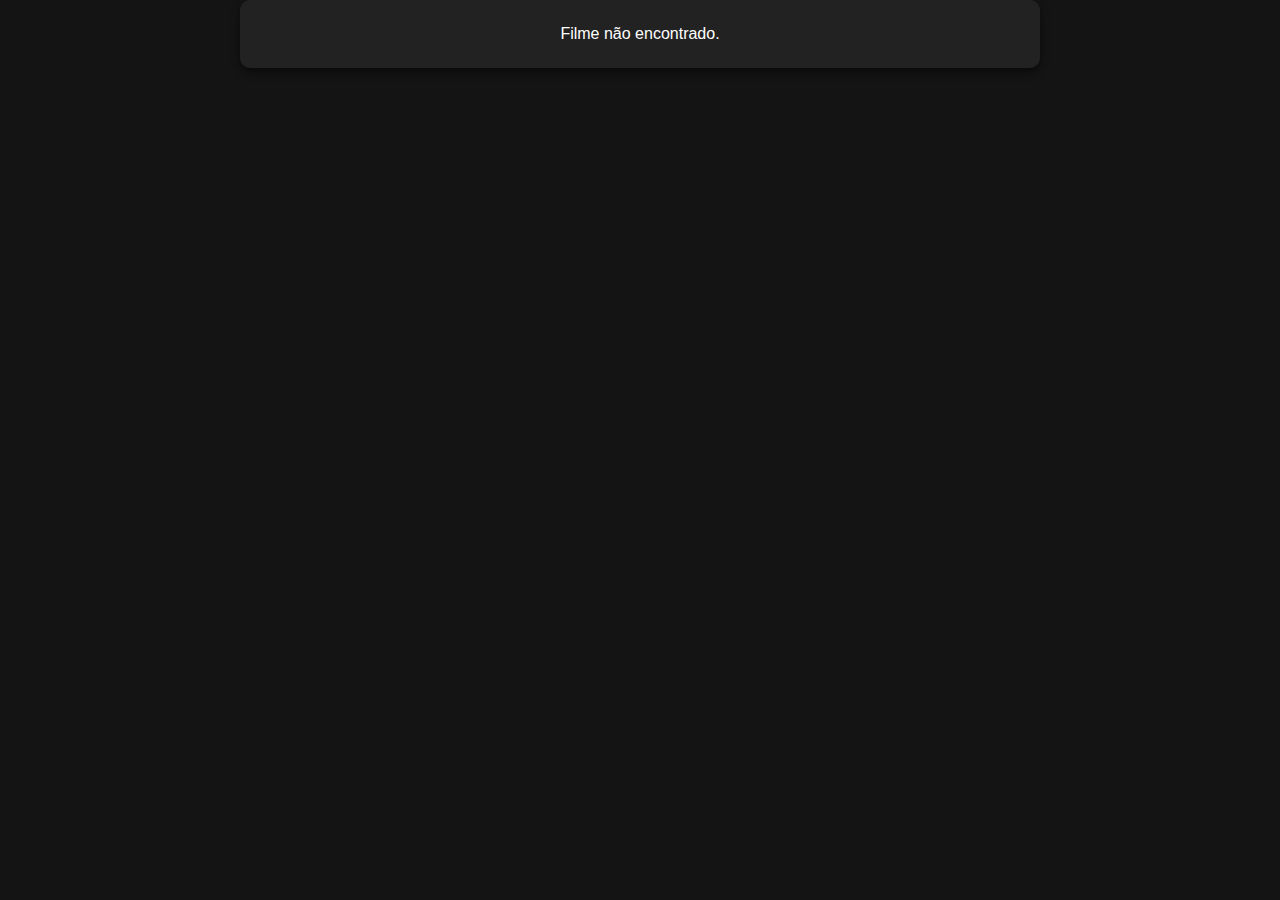
<file: detalhes.html>
<!DOCTYPE html>
<html lang="pt-BR">
<head>
  <meta charset="UTF-8">
  <meta name="viewport" content="width=device-width, initial-scale=1.0">
  <title>Netflix Clone</title>
  <link rel="stylesheet" href="./detalhes.css">
</head>
<body>

  <main id="content">
    <div id="movie-details">
      <button id="back-button">Voltar</button>
      <button id="watch-button">Assistir</button>
      <button id="details-button">Detalhes</button>
      <div id="additional-details" style="display: none;"></div>
    </div>
  </main>

  <script src="./detalhes.js"></script>
</body>
</html>
</file>
<file: detalhes.css>
* {
    margin: 0;
    padding: 0;
    box-sizing: border-box;
  }
body {
    font-family: Arial, sans-serif;
    background-color: #141414;
    color: #fff;
    display: flex;
    justify-content: center;
    align-items: center;
  }
#content {
    width: 80%;
    max-width: 800px;
    background-color: #222;
    padding: 20px;
    border-radius: 10px;
    box-shadow: 0 4px 8px rgba(0, 0, 0, 0.5);
  }
#movie-details {
    display: flex;
    flex-direction: column;
    align-items: center;
    text-align: center;
  }
#movie-details img {
    width: 100%;
    max-width: 300px;
    border-radius: 10px;
    margin-bottom: 20px;
  }
#movie-details h2 {
    font-size: 24px;
    margin: 10px 0;
  }
#movie-details p {
    font-size: 16px;
    margin: 5px 0;
  }
button {
    background-color: #e50914;
    color: #fff;
    border: none;
    padding: 10px 20px;
    margin: 10px;
    border-radius: 5px;
    cursor: pointer;
    font-size: 16px;
    transition: 0.3s ease;
  }
button:hover {
    background-color: #f40612;
  }
button:focus {
    outline: none;
  }
#additional-details {
    margin-top: 20px;
    background-color: #333;
    padding: 10px;
    border-radius: 5px;
    width: 100%;
    color: #fff;
    text-align: center;
  }
.clear {
    clear: both;
  }
</file>
